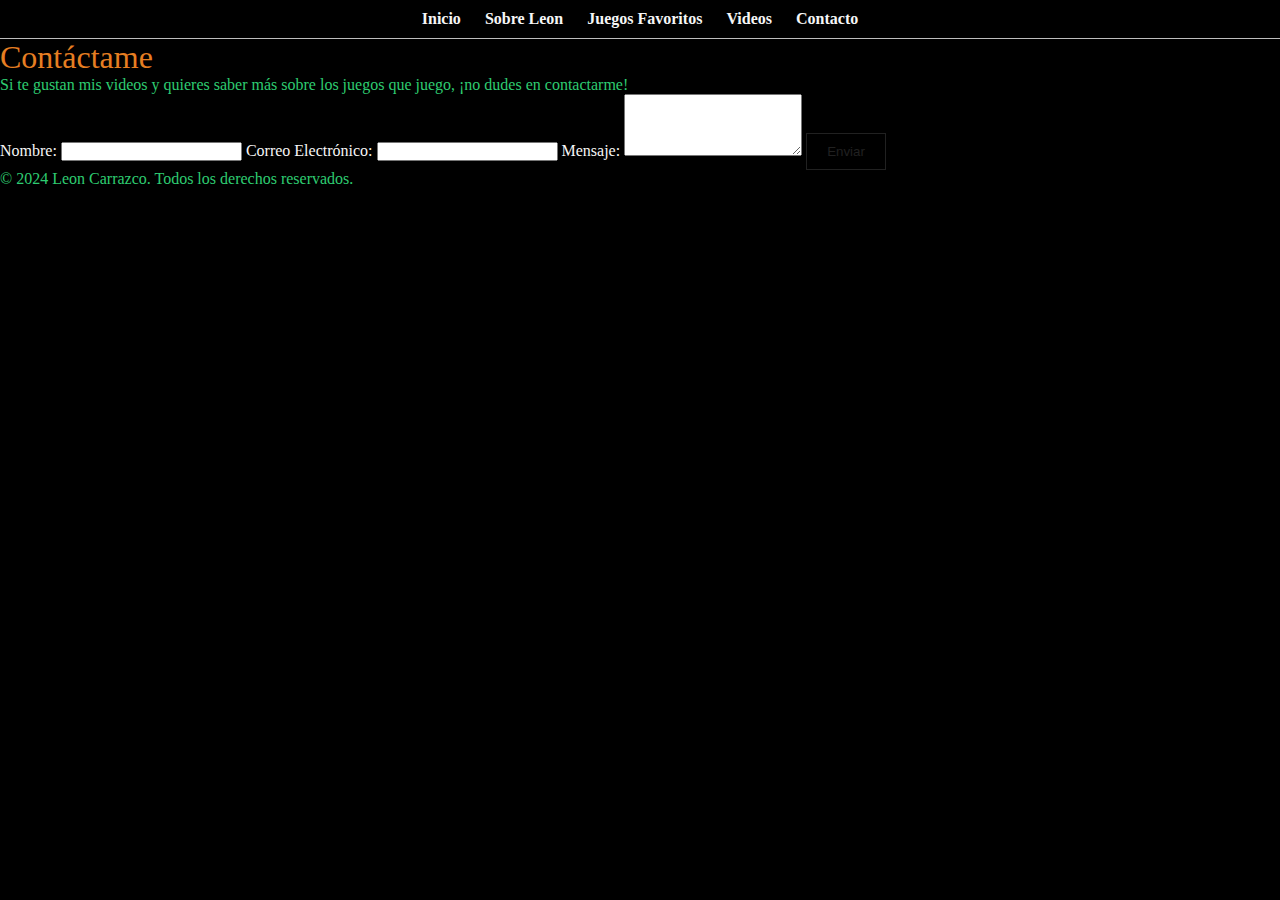
<file: contacto.html>
<!DOCTYPE html>
<html lang="en">
<head>
    <meta charset="UTF-8">
    <meta name="viewport" content="width=device-width, initial-scale=1.0">
    <link rel="stylesheet" href="css/armoniaDeColores.css"> <!-- Usamos este archivo -->
    <!-- <link rel="stylesheet" href="css/colorido.css">  --> 
    <!-- <link rel="stylesheet" href="css/formal.css">  --> 
    <!-- <link rel="stylesheet" href="css/minimalista.css">   --> 
    <title>Contacto</title>
</head>
<body>
    <header>
        <nav>
            <ul>
                <li><a href="index.html">Inicio</a></li>
                <li><a href="about.html">Sobre Leon</a></li>
                <li><a href="games.html">Juegos Favoritos</a></li>
                <li><a href="videos.html">Videos</a></li>
                <li><a href="contacto.html">Contacto</a></li>
            </ul>
        </nav>
    </header>
    <main>
        <section id="contact">
            <h1>Contáctame</h1>
            <p>Si te gustan mis videos y quieres saber más sobre los juegos que juego, ¡no dudes en contactarme!</p>
            <form action="#" method="POST">
                <label for="name">Nombre:</label>
                <input type="text" id="name" name="name" required>

                <label for="email">Correo Electrónico:</label>
                <input type="email" id="email" name="email" required>

                <label for="message">Mensaje:</label>
                <textarea id="message" name="message" rows="4" required></textarea>

                <button type="submit">Enviar</button>
            </form>
        </section>
    </main>
    <footer>
        <p>&copy; 2024 Leon Carrazco. Todos los derechos reservados.</p>
    </footer>
</body>
</html>
</file>
<file: css/armoniaDeColores.css>
/* Reseteo básico para quitar márgenes y padding */
* {
    margin: 0;
    padding: 0;
    box-sizing: border-box;
}
/* Color principal como fondo de la página */
/*body {
    background-color: #3498db;
    color: #F6F6F6; /* Texto principal en color claro para buena legibilidad */
/*}

/* Color secundario 1 para los títulos */
h1, h2, h3, h4, h5, h6 {
    color: #e67e22;
    font-weight: normal;
}

/* Color secundario 2 para los párrafos */
p {
    color: #2ecc71;
}


/* 2) Identificación y corrección de errores de colores en CSS*/

/* Fondo negro */
body {
    background-color: #000000;
    color: #F6F6F6; /* Cambiamos el color del texto a un gris claro */
}

header nav ul {
    background-color: transparent;
    list-style: none;
    padding: 10px;
    text-align: center;
    border-bottom: 1px solid #bdbdbd;
}

header nav ul li {
    display: inline;
    margin: 0 10px;
}

header nav ul li a {
    color: #f6f6f6;
    text-decoration: none;
    font-weight: bold;
}

header nav ul li a:hover {
    text-decoration: underline;
}

button {
    background-color: transparent;
    color: #212121;
    padding: 10px 20px;
    border: 1px solid #212121;
    cursor: pointer;
}

button:hover {
    background-color: #f5f5f5;
}

/* 3) Jugando con colores RGB en CSS*/

/* body {
    background-color: #FF5733; /* Naranja vibrante */
/*    color: #00FF00; /* Verde brillante */
/*}
</file>
<file: css/colorido.css>
/* Reseteo básico para quitar márgenes y padding */
* {
    margin: 0;
    padding: 0;
    box-sizing: border-box;
}
body {
    background-color: #ffeb3b;
    color: #1a237e;
    font-family: 'Comic Sans MS', cursive, sans-serif;
}

header nav ul {
    background-color: #ff5722;
    list-style: none;
    padding: 10px;
    text-align: center;
}

header nav ul li {
    display: inline;
    margin: 0 15px;
}

header nav ul li a {
    color: white;
    text-decoration: none;
    font-weight: bold;
}

header nav ul li a:hover {
    text-decoration: underline;
}

h1, h2 {
    color: #d32f2f;
}

button {
    background-color: #4caf50;
    color: white;
    padding: 10px 20px;
    border: none;
    border-radius: 5px;
    cursor: pointer;
}

button:hover {
    background-color: #388e3c;
}
</file>
<file: css/formal.css>
/* Reseteo básico para quitar márgenes y padding */
* {
  margin: 0;
  padding: 0;
  box-sizing: border-box;
}
body {
  background-color: #f5f5f5;
  color: #333;
  font-family: 'Times New Roman', Times, serif;
}

header nav ul {
  background-color: #1a237e;
  list-style: none;
  padding: 10px;
  text-align: center;
}

header nav ul li {
  display: inline;
  margin: 0 15px;
}

header nav ul li a {
  color: #ffffff;
  text-decoration: none;
  font-weight: normal;
}

header nav ul li a:hover {
  text-decoration: underline;
}

h1, h2 {
  color: #1a237e;
  font-style: italic;
}

button {
  background-color: #1a237e;
  color: white;
  padding: 10px 20px;
  border: 1px solid #1a237e;
  border-radius: 0;
  cursor: pointer;
}

button:hover {
  background-color: #ffffff;
  color: #1a237e;
}
</file>
<file: css/minimalista.css>
/* Reseteo básico para quitar márgenes y padding */
* {
    margin: 0;
    padding: 0;
    box-sizing: border-box;
}
body {
    background-color: #ffffff;
    color: #212121;
    font-family: Arial, Helvetica, sans-serif;
}

header nav ul {
    background-color: transparent;
    list-style: none;
    padding: 10px;
    text-align: center;
    border-bottom: 1px solid #bdbdbd;
}

header nav ul li {
    display: inline;
    margin: 0 10px;
}

header nav ul li a {
    color: #212121;
    text-decoration: none;
    font-weight: bold;
}

header nav ul li a:hover {
    text-decoration: underline;
}

h1, h2 {
    color: #212121;
    font-weight: normal;
}

button {
    background-color: transparent;
    color: #212121;
    padding: 10px 20px;
    border: 1px solid #212121;
    cursor: pointer;
}

button:hover {
    background-color: #f5f5f5;
}
</file>
